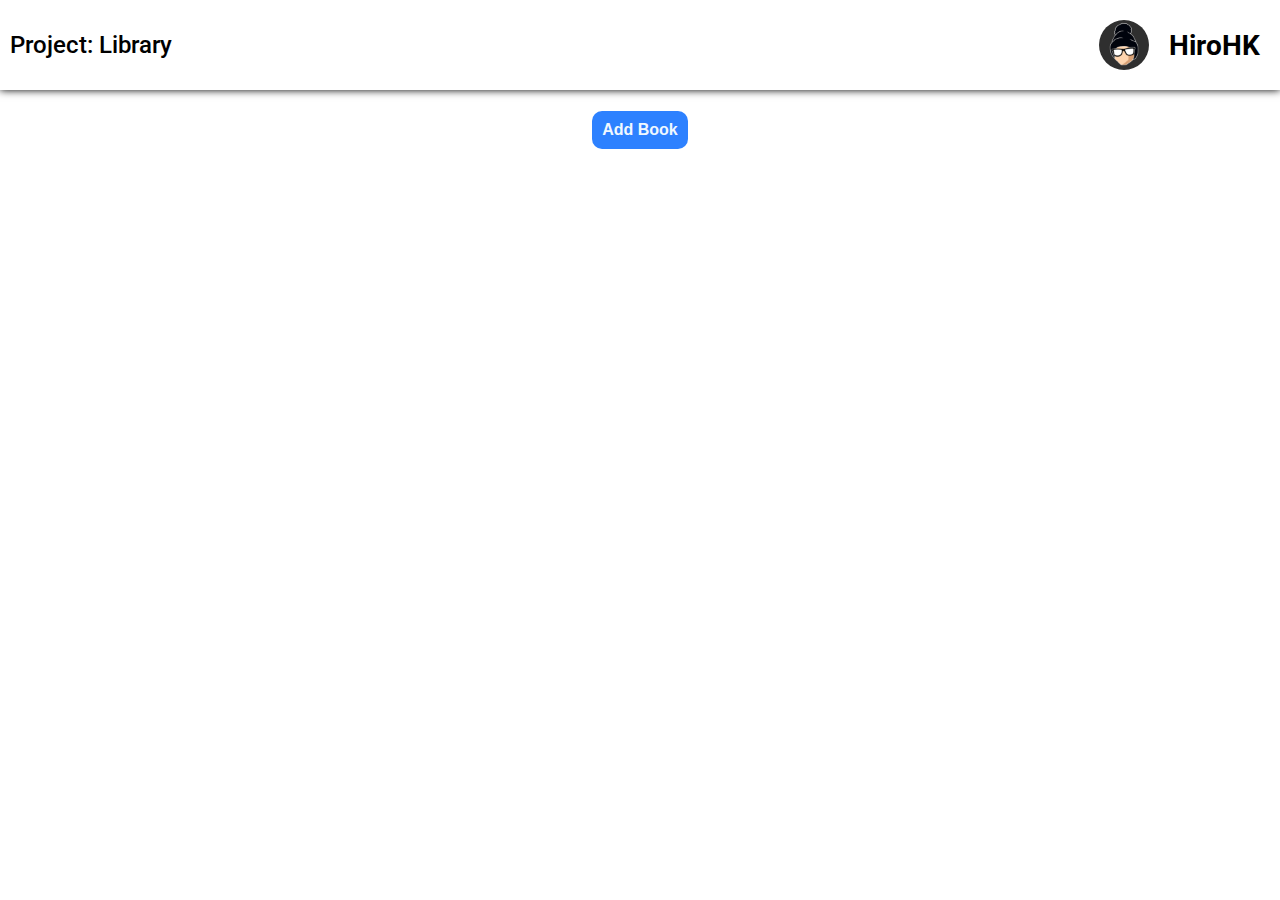
<file: index.html>
<!DOCTYPE html>
<html lang="en">

<head>
    <meta charset="UTF-8">
    <meta name="viewport" content="width=device-width, initial-scale=1.0">
    <link rel="preconnect" href="https://fonts.googleapis.com">
    <link rel="preconnect" href="https://fonts.gstatic.com" crossorigin>
    <link
        href="https://fonts.googleapis.com/css2?family=Roboto:ital,wght@0,100;0,300;0,400;0,500;0,700;0,900;1,100;1,300;1,400;1,500;1,700;1,900&display=swap"
        rel="stylesheet">
    <link rel="stylesheet" href="styles.css">
    <title>Document</title>
</head>

<body>
    <div id="header">
        <div id="formDiv">
            <form id="formBox">
                <label for="bookTitle">Title: </label>
                <input type="text" id="bookTitle" required>
                <label for="bookAuthor">Author: </label>
                <input type="text" id="bookAuthor" required>
                <label for="bookPages">Pages: </label>
                <input type="number" id="bookPages" required>
                <p>Read:
                    <input id="read" type="checkbox">
                </p>
                <div>
                    <button class="formBtn" id="submitBook">Submit</button>
                    <button class="formBtn" id="cancelBook">Cancel</button>
                </div>
            </form>
        </div>
        <div id="title">Project: Library</div>
        <div id="logo">
            <img src="Hiro Logo.png" alt="hiro logo">
            <h3>HiroHK</h3>
        </div>
    </div>
    <div id="btnSection">
        <button id="addBook">Add Book</button>
    </div>
    <div id="bookDisplay"></div>

    <script src="script.js"></script>
</body>

</html>
</file>
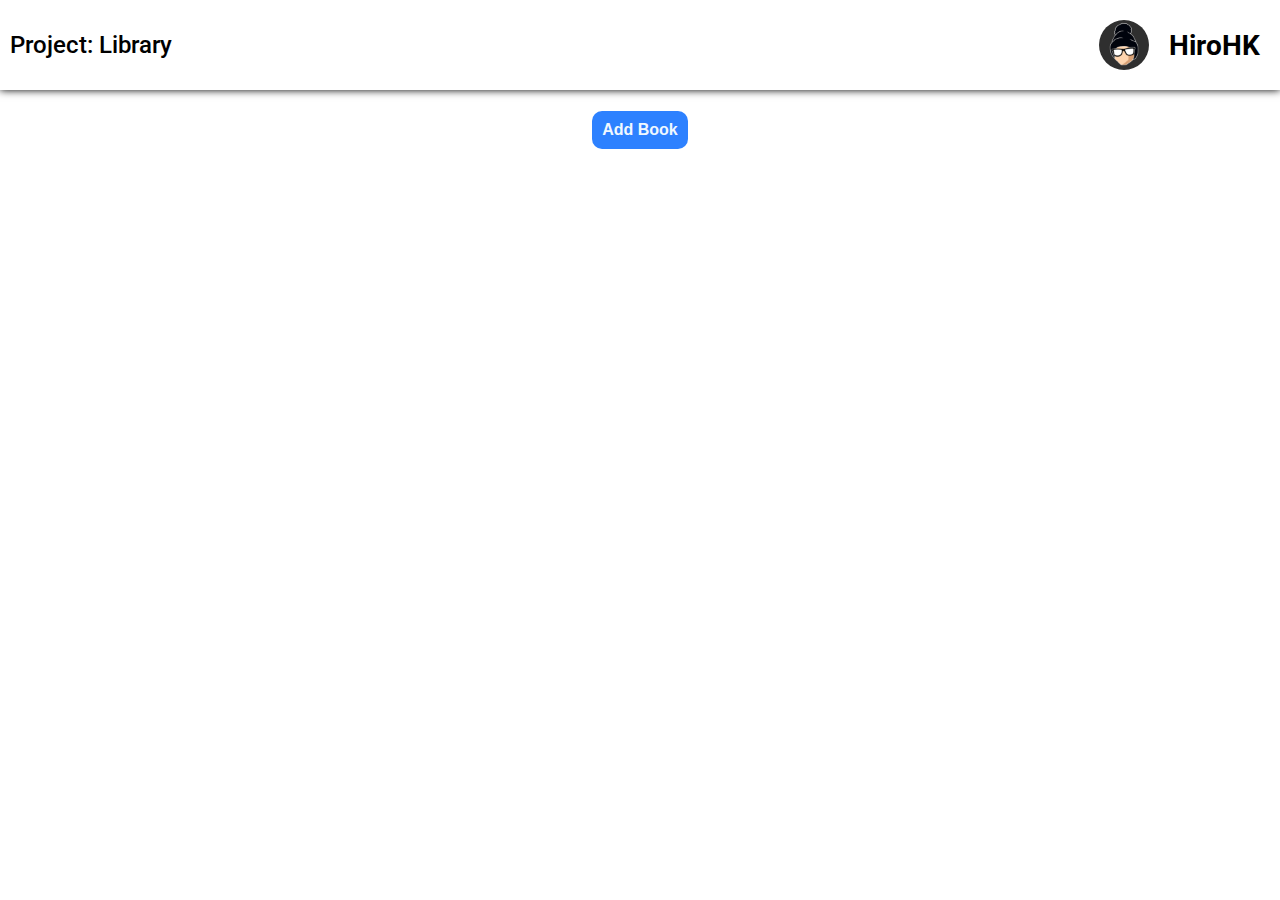
<file: insex.html>
<!DOCTYPE html>
<html lang="en">

<head>
    <meta charset="UTF-8">
    <meta name="viewport" content="width=device-width, initial-scale=1.0">
    <link rel="preconnect" href="https://fonts.googleapis.com">
    <link rel="preconnect" href="https://fonts.gstatic.com" crossorigin>
    <link
        href="https://fonts.googleapis.com/css2?family=Roboto:ital,wght@0,100;0,300;0,400;0,500;0,700;0,900;1,100;1,300;1,400;1,500;1,700;1,900&display=swap"
        rel="stylesheet">
    <link rel="stylesheet" href="styles.css">
    <title>Document</title>
</head>

<body>
    <div id="header">
        <div id="title">Project: Library</div>
        <div id="logo">
            <img src="Hiro Logo.png" alt="hiro logo">
            <h3>HiroHK</h3>
        </div>
    </div>
    <div id="btnSection">
        <button id="addBook">Add Book</button>
    </div>
    <div id="bookDisplay"></div>

    <script src="script.js"></script>
</body>

</html>
</file>
<file: styles.css>
* {
    margin: 0;
    padding: 0;
    box-sizing: border-box;
}

body {
    font-family: "Roboto", serif;
    font-weight: 500;
    font-size: 1.5rem;
}

#header,
#logo {
    display: flex;
    align-items: center;
    padding: 10px;
}

#header {
    justify-content: space-between;
    box-shadow: 0px 0px 8px;
}

#logo>img {
    border-radius: 50%;
    height: 50px;
    margin-right: 20px;
}

#btnSection {
    display: flex;
    align-items: center;
    justify-content: center;
    height: 80px;
}

button {
    padding: 10px;
    border: none;
    background-color: rgba(0, 102, 255, 0.822);
    color: aliceblue;
    border-radius: 10px;
    font-size: 1rem;
    font-weight: 700;
}

button:hover {
    background-color: rgba(73, 146, 255, 0.822);
}

#formDiv {
    position: absolute;
    top: 180px;

    left: 856px;
    display: none;
}

#radioInput {
    display: flex;
    font-size: 1.2rem;
    justify-content: space-evenly;
    align-items: center;
}

#radioInput>p>input {
    margin: 3px;
}

#formBox {
    display: flex;
    flex-direction: column;
    align-items: center;
    justify-content: space-evenly;
    height: 300px;
    width: 200px;
    border: 2px solid black;
    padding: 20px;
    border-radius: 20px;
    background-color: aliceblue;
}

.formBtn {
    margin-top: 10px;
}

.bookCard {
    background-color: yellowgreen;
    display: flex;
    flex-direction: column;
    padding: 20px;
    justify-content: space-evenly;
    font-size: 1rem;
    border-radius: 10px;
    height: 300px;

}

.bookCard>button {
    align-self: center;
    margin-top: 5px;
    width: 100px;
    font-size: 0.8rem;
}

#bookDisplay {
    margin: 10px 100px 0 100px;
    display: grid;
    grid-template-columns: repeat(7, 12.5%);
    gap: 30px;
}
</file>
